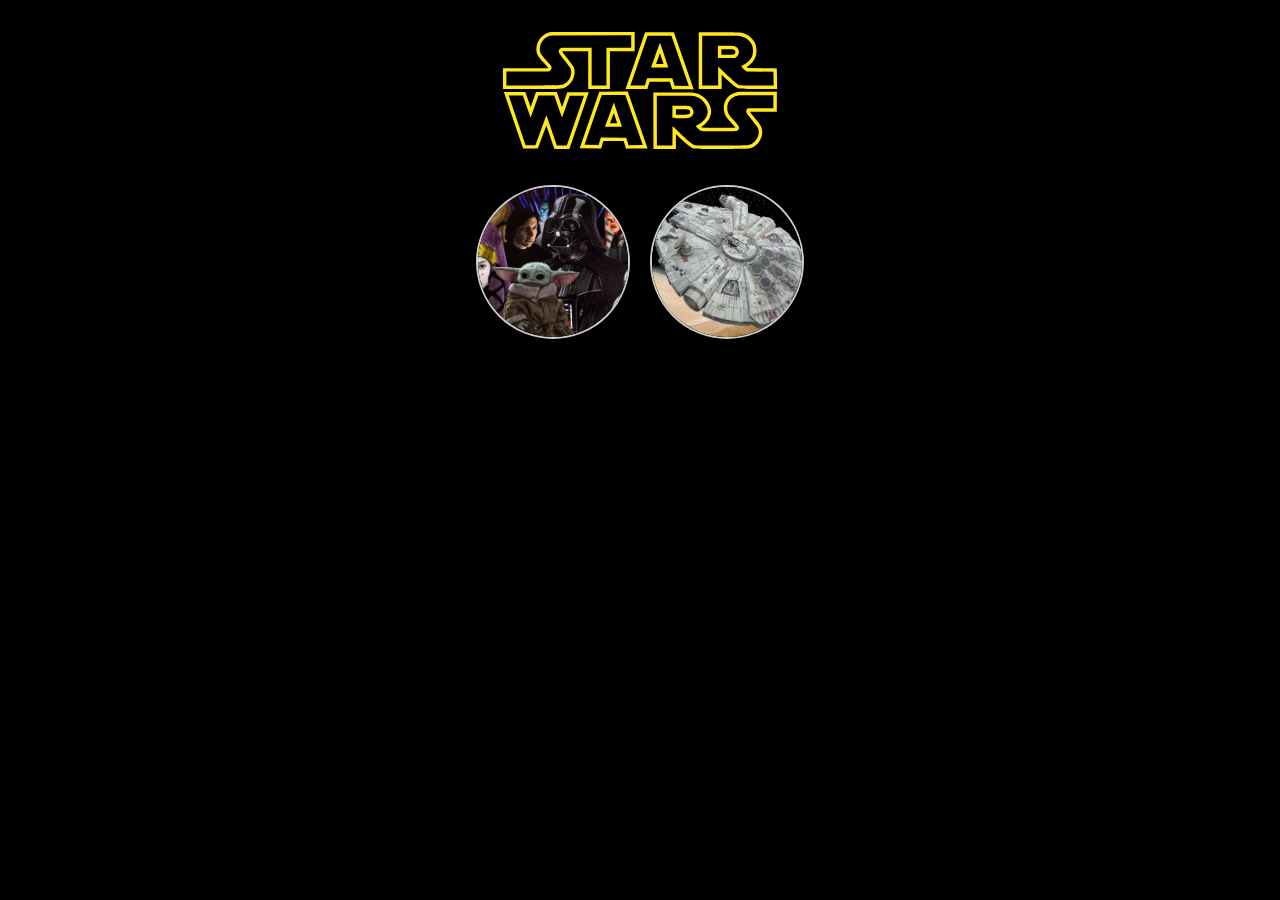
<file: index.html>
<!DOCTYPE html>
<html lang="en">

<head>
    <meta charset="UTF-8">
    <meta name="viewport" content="width=device-width, initial-scale=1.0">
    <title>Document</title>
    <link rel="stylesheet" href="style.css" />
    <script src="app3.js" defer></script>
</head>

<body>

    <div class="logo-container">
        <img src="images/Star_Wars_Logo.svg" alt="Logo" id="logo">
    </div>
    <div class="image-container">
        <img src="images/PeopleSAG.webp" alt="People Info" id="people-link" class="round-image">
        <img src="images/Falcon-SAG.webp" alt="Ships Info" id="ships-link" class="round-image">
    </div>
    <div id="table-container"></div>
    <!-- <button id="prev-button" disabled>Previous</button>
    <button id="next-button" disabled>Next</button> -->
</body>

</html>
</file>
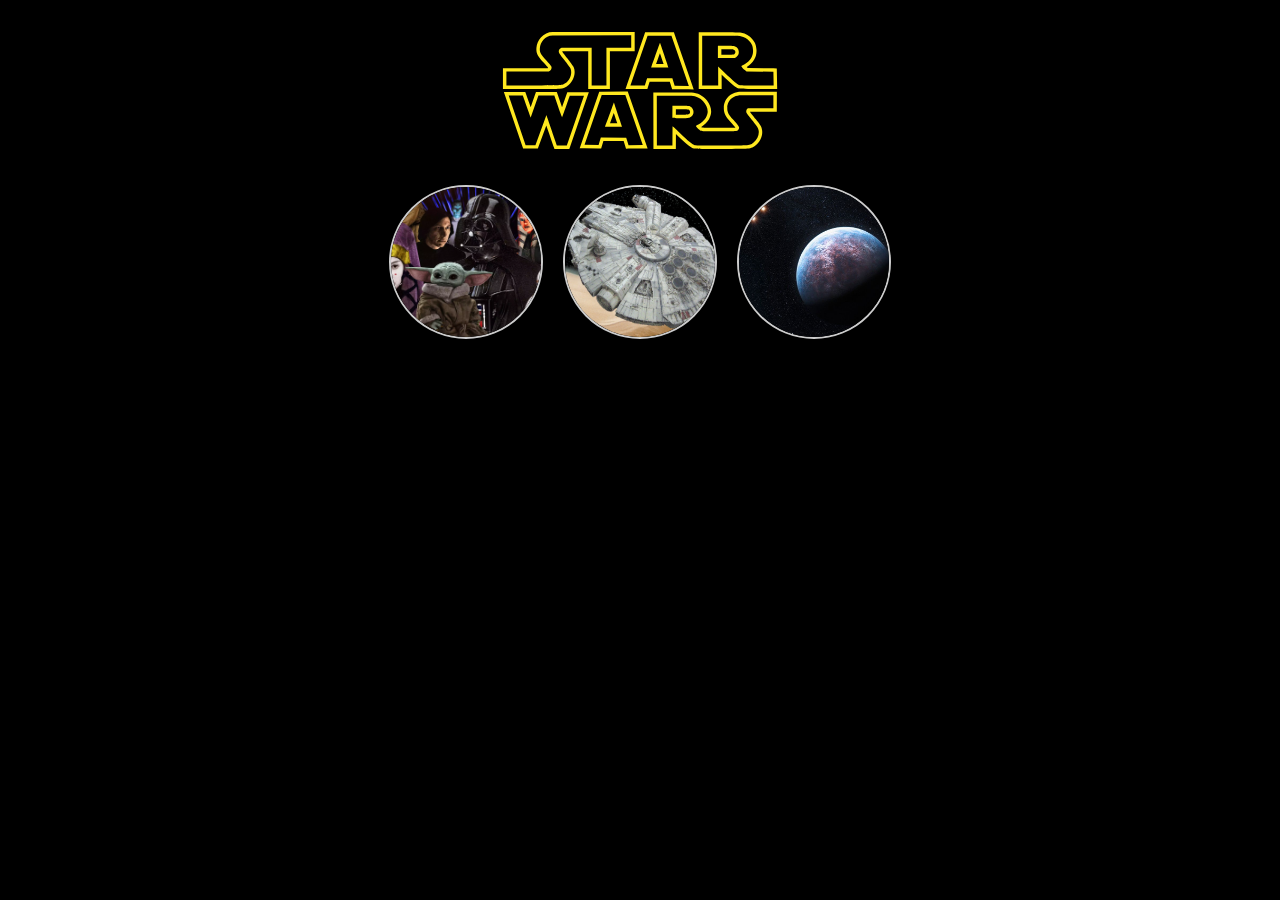
<file: Refactored code/index.html>
<!DOCTYPE html>
<html lang="en">

<head>
    <meta charset="UTF-8">
    <meta name="viewport" content="width=device-width, initial-scale=1.0">
    <title>Document</title>
    <link rel="stylesheet" href="style.css" />
    <script src="app3.js" defer></script>
</head>

<body>

    <div class="logo-container">
        <img src="images/Star_Wars_Logo.svg" alt="Logo" id="logo">
    </div>
    <div class="image-container">
        <img src="images/PeopleSAG.webp" alt="People Info" id="people-link" class="round-image">
        <img src="images/Falcon-SAG.webp" alt="Ships Info" id="ships-link" class="round-image">
        <img src="images/planet.jpg" alt="Planets Info" id="planets-link" class="round-image">
    </div>
    <div id="spinner" class="spinner"></div> <!-- style="display: none;" -->
    <div id="table-container"></div>
    <div id="error-message" class="error"></div>
    <!-- <button id="prev-button" disabled>Previous</button>
    <button id="next-button" disabled>Next</button> -->
</body>

</html>
</file>
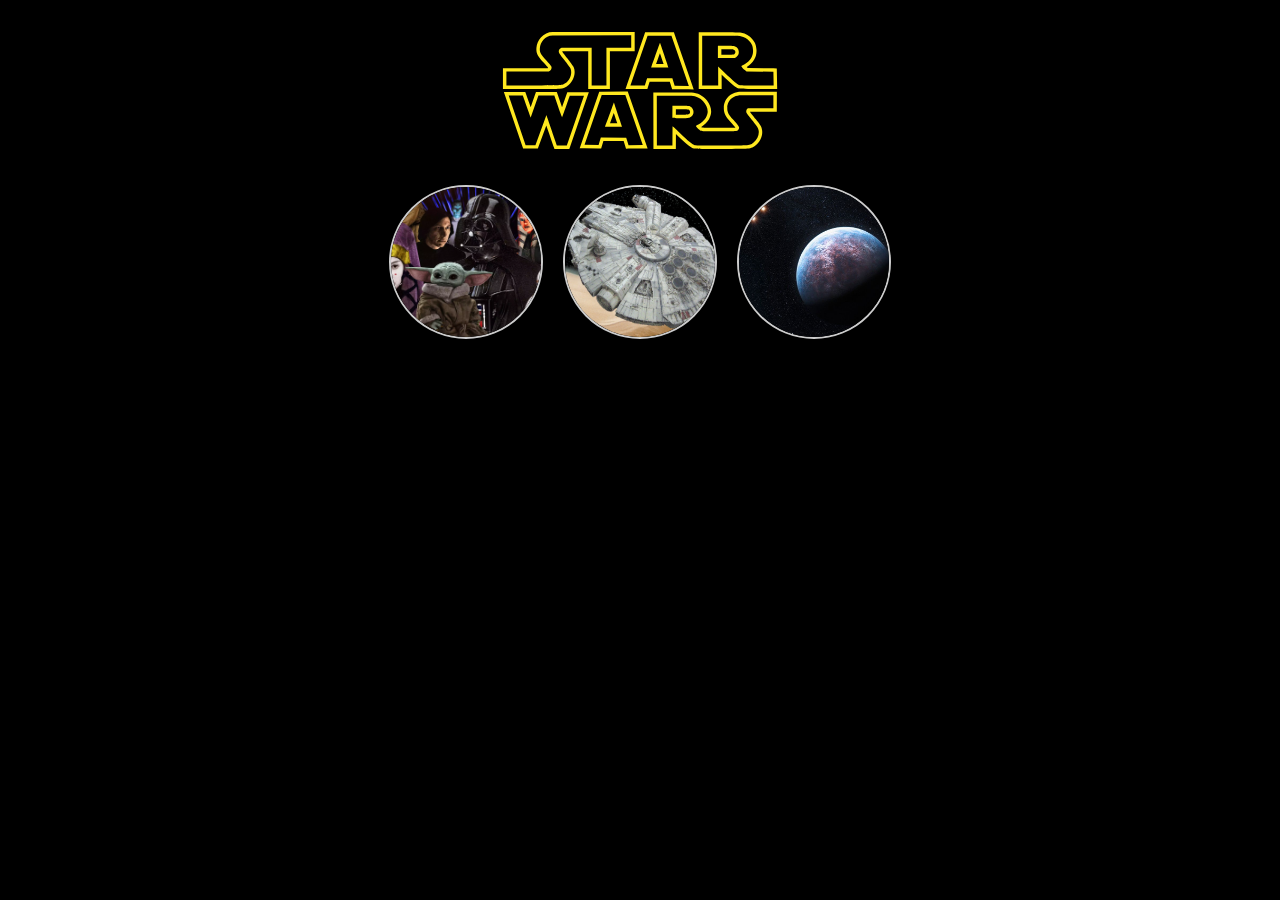
<file: Version2/index.html>
<!DOCTYPE html>
<html lang="en">

<head>
    <meta charset="UTF-8">
    <meta name="viewport" content="width=device-width, initial-scale=1.0">
    <title>Document</title>
    <link rel="stylesheet" href="style.css" />
    <script src="app.js" defer></script>
</head>

<body>

    <div class="logo-container">
        <img src="images/Star_Wars_Logo.svg" alt="Logo" id="logo">
    </div>
    <div class="image-container">
        <img src="images/PeopleSAG.webp" alt="People Info" id="people-link" class="round-image">
        <img src="images/Falcon-SAG.webp" alt="Ships Info" id="ships-link" class="round-image">
        <img src="images/planet.jpg" alt="Planets Info" id="planets-link" class="round-image">
    </div>
    <div id="spinner" class="spinner"></div> <!-- style="display: none;" -->
    <div id="table-container"></div>
    <div id="error-message" class="error"></div>
    <!-- <button id="prev-button" disabled>Previous</button>
    <button id="next-button" disabled>Next</button> -->
</body>

</html>
</file>
<file: style.css>
body {
    display: flex;
    flex-direction: column;
    align-items: center;
    /* justify-content: center; */
    height: 100vh;
    margin: 0;
    background-color: black;
}

.logo-container {
    max-width: 100%;
    height: auto;

}

.logo-container img {
    width: 300px;
    /* height: auto; */
    max-width: 100%;

}

.image-container {
    display: flex;
    justify-content: center;
    gap: 20px;
}

/* .image-container img {
    width: 200px; 
    height: auto; 
    max-width: 100%; 
} */


.round-image {
    width: 150px;
    height: 150px;
    border-radius: 50%;
    object-fit: cover;
    border: 2px solid #ccc;

}

table {
    width: 100%;
    border-collapse: collapse;
    margin-top: 10px;
}

th,
td {
    border: 1px solid #ddd;
    padding: 8px;
    text-align: left;

}

th {
    background-color: #f2f2f2;

}

td {
    color: rgb(255, 252, 100);
}



.pagination-button {
    background-color: #007bff; 
    color: white; 
    border: none; 
    border-radius: 5px; 
    padding: 10px 15px; 
    /*margin: 5px;  */
    cursor: pointer; 
    font-size: 16px; 
    /* transition: background-color 0.3s;  */
    
    margin-right: 10px;
    margin-top: 10px;;
   
}

.pagination-button:hover {
    background-color: #0056b3; 
}

.pagination-button:disabled {
    background-color: #cccccc; 
    cursor: not-allowed; 
    opacity: 0.6; 
}
</file>
<file: Refactored code/style.css>
body {
    display: flex;
    flex-direction: column;
    align-items: center;
    /* justify-content: center; */
    height: 100vh;
    margin: 0;
    background-color: black;
}

.logo-container {
    max-width: 100%;
    height: auto;

}

.logo-container img {
    width: 300px;
    /* height: auto; */
    max-width: 100%;

}

.image-container {
    display: flex;
    justify-content: center;
    gap: 20px;
}

/* .image-container img {
    width: 200px; 
    height: auto; 
    max-width: 100%; 
} */


.round-image {
    width: 150px;
    height: 150px;
    border-radius: 50%;
    object-fit: cover;
    border: 2px solid #ccc;

}

table {
    width: 100%;
    border-collapse: collapse;
    margin-top: 10px;
}

th,
td {
    border: 1px solid #ddd;
    padding: 8px;
    text-align: left;

}

th {
    background-color: #f2f2f2;

}

td {
    color: rgb(255, 252, 100);
}



.pagination-button {
    background-color: #007bff; 
    color: white; 
    border: none; 
    border-radius: 5px; 
    padding: 10px 15px; 
    /*margin: 5px;  */
    cursor: pointer; 
    font-size: 16px; 
    /* transition: background-color 0.3s;  */
    
    margin-right: 10px;
    margin-top: 10px;;
   
}

.pagination-button:hover {
    background-color: #0056b3; 
}

.pagination-button:disabled {
    background-color: #cccccc; 
    cursor: not-allowed; 
    opacity: 0.6; 
}


.spinner {
    width: 48px;
    height: 48px;
    border: 5px solid #FFF;
    border-bottom-color: transparent;
    border-radius: 50%;
    display: none;
    /* display: inline-block; */
    box-sizing: border-box;
    animation: rotation 1s linear infinite;
    }

    @keyframes rotation {
    0% {
        transform: rotate(0deg);
    }
    100% {
        transform: rotate(360deg);
    }
    } 


    /* 
    .spinner {
        border: 8px solid #f3f3f3; /* Light grey */
      /*  border-top: 8px solid #3498db; /*Blue */
        /* border-radius: 50%;
        width: 40px;
        height: 40px;
        animation: spin 1s linear infinite; */
       /* position: absolute; /* Position it in the center */
        /* top: 50%;
        left: 50%;
        margin: -20px 0 0 -20px; Center the spinner */
        /* z-index: 1000; /* Ensure it appears above other content */
    /* }
     */
    /* @keyframes spin {
        0% { transform: rotate(0deg); }
        100% { transform: rotate(360deg); }
    } 
    */
    
.error {
    display: none; 
    color: red;

}
</file>
<file: Version2/style.css>
body {
    display: flex;
    flex-direction: column;
    align-items: center;
    /* justify-content: center; */
    height: 100vh;
    margin: 0;
    background-color: black;
}

.logo-container {
    max-width: 100%;
    height: auto;

}

.logo-container img {
    width: 300px;
    /* height: auto; */
    max-width: 100%;

}

.image-container {
    display: flex;
    justify-content: center;
    gap: 20px;
}

/* .image-container img {
    width: 200px; 
    height: auto; 
    max-width: 100%; 
} */


.round-image {
    width: 150px;
    height: 150px;
    border-radius: 50%;
    object-fit: cover;
    border: 2px solid #ccc;

}

table {
    width: 100%;
    border-collapse: collapse;
    margin-top: 10px;
}

th,
td {
    border: 1px solid #ddd;
    padding: 8px;
    text-align: left;

}

th {
    background-color: #f2f2f2;

}

td {
    color: rgb(255, 252, 100);
}



.pagination-button {
    background-color: #007bff; 
    color: white; 
    border: none; 
    border-radius: 5px; 
    padding: 10px 15px; 
    /*margin: 5px;  */
    cursor: pointer; 
    font-size: 16px; 
    /* transition: background-color 0.3s;  */
    
    margin-right: 10px;
    margin-top: 10px;;
   
}

.pagination-button:hover {
    background-color: #0056b3; 
}

.pagination-button:disabled {
    background-color: #cccccc; 
    cursor: not-allowed; 
    opacity: 0.6; 
}


.spinner {
    width: 48px;
    height: 48px;
    border: 5px solid #FFF;
    border-bottom-color: transparent;
    border-radius: 50%;
    display: none;
    /* display: inline-block; */
    box-sizing: border-box;
    animation: rotation 1s linear infinite;
    }

    @keyframes rotation {
    0% {
        transform: rotate(0deg);
    }
    100% {
        transform: rotate(360deg);
    }
    } 


    /* 
    .spinner {
        border: 8px solid #f3f3f3; /* Light grey */
      /*  border-top: 8px solid #3498db; /*Blue */
        /* border-radius: 50%;
        width: 40px;
        height: 40px;
        animation: spin 1s linear infinite; */
       /* position: absolute; /* Position it in the center */
        /* top: 50%;
        left: 50%;
        margin: -20px 0 0 -20px; Center the spinner */
        /* z-index: 1000; /* Ensure it appears above other content */
    /* }
     */
    /* @keyframes spin {
        0% { transform: rotate(0deg); }
        100% { transform: rotate(360deg); }
    } 
    */
    
.error {
    display: none; 
    color: red;
    margin-top: 20px;

}
</file>
